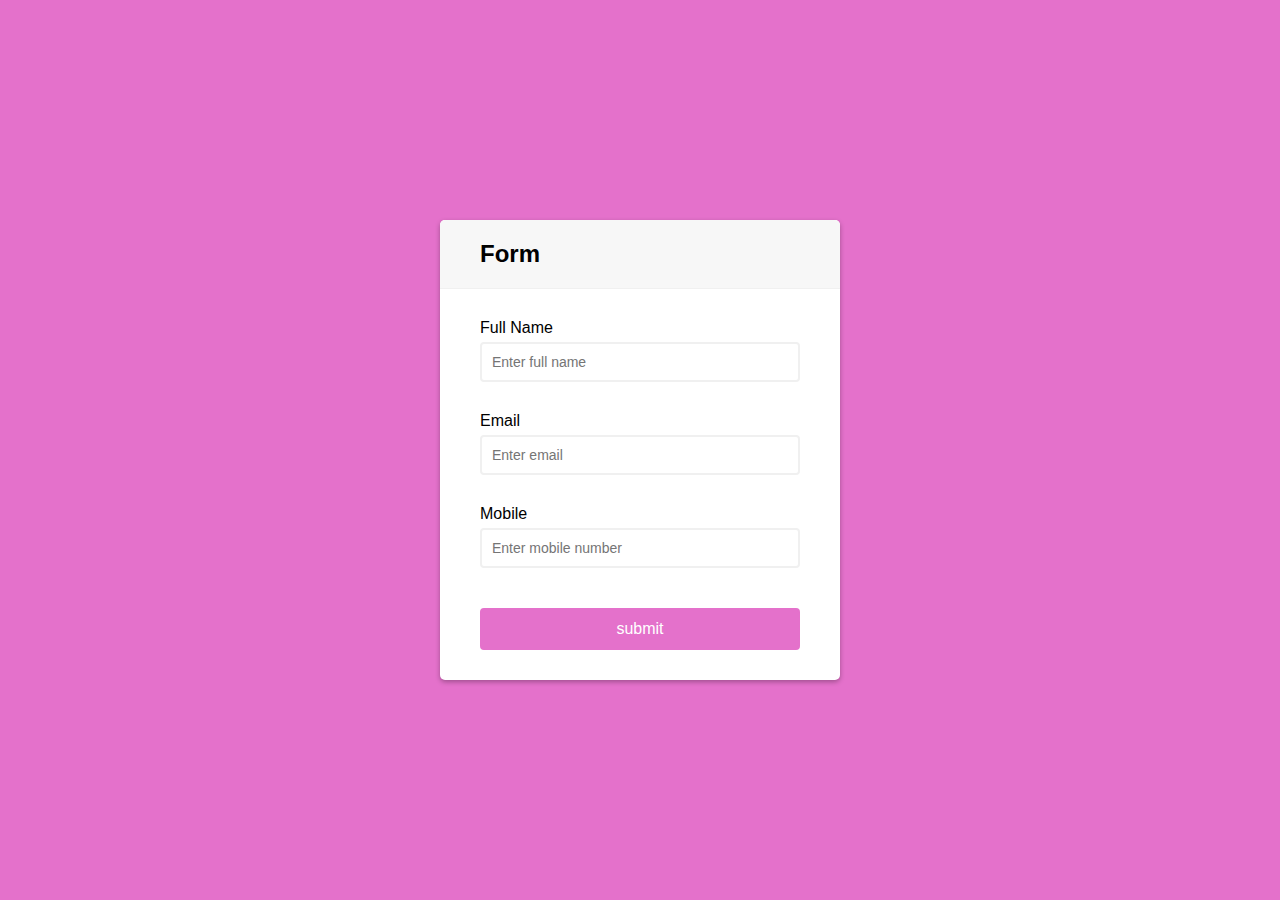
<file: index.html>
<!DOCTYPE html>
<html lang="en">
<head>
    <meta charset="UTF-8">
    <meta http-equiv="X-UA-Compatible" content="IE=edge">
    <meta name="viewport" content="width=device-width, initial-scale=1.0">
    <title>Assignment</title>
    <link rel="stylesheet" href="style.css">
</head>
<body>
    <div class="container">
        <div class="header">
            <h2>Form</h2>
        </div>
        <form action="success.html" method="GET" onsubmit="checkInputs()" id="form" class="form">
            <div class="form-control">
                <label for="fullName">Full Name</label>
                <input type="text" placeholder="Enter full name" name="fullName" id="fullName" required />
                <small>Error message</small>
            </div>
            <div class="form-control">
                <label>Email</label>
                <input type="text" placeholder="Enter email" name="email" id="email" />
                <small>Error message</small>
            </div>
            <div class="form-control">
                <label>Mobile</label>
                <input type="text" placeholder="Enter mobile number" name="mobile" 
                id="mobile"/>
                <small>Error message</small>
            </div>
            <input class="button" type="submit" name="submit" value="submit" onclick="handleSubmit()" style="cursor: pointer;" >
        </form>
    </div>
    <script src="script.js"></script>
</body>
</html>
</file>
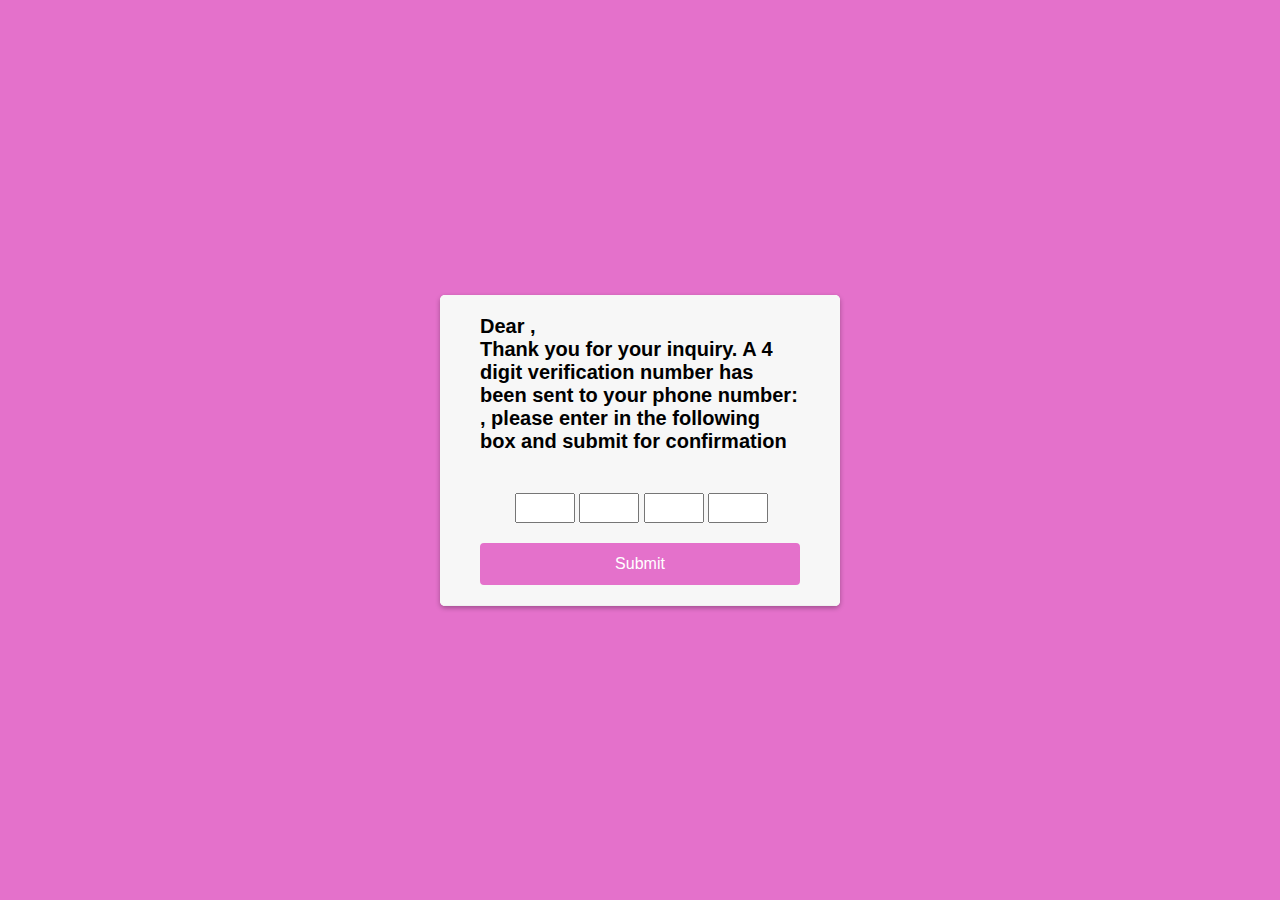
<file: success.html>
<!DOCTYPE html>
<html lang="en">

<head>
    <meta charset="UTF-8">
    <meta http-equiv="X-UA-Compatible" content="IE=edge">
    <meta name="viewport" content="width=device-width, initial-scale=1.0">
    <title></title>
    <link rel="stylesheet" href="style.css">
</head>

<body>
    <div class="container" >
        <div class="header">
            <h2 style="font-size:20px;">Dear <span id="result-name"></span>, <br> Thank you for your inquiry. A 4 digit
                verification number has been sent to your phone number: <span id="result-number"></span>,
                please enter in the following box and submit for confirmation</h2>
                <div style="margin-left: 35px; margin-top: 40px;">
                    <input type="text" id="text1" onkeyup="move(event,'','text1','text2')"  maxlength="1"style="width:60px; height: 30px;">
                    <input type="text" id="text2" onkeyup="move(event,'text1','text2','text3')" maxlength="1"style="width:60px; height: 30px;">
                    <input type="text" id="text3" onkeyup="move(event,'text2','text3','text4')" maxlength="1"style="width:60px; height: 30px;">
                    <input type="text" id="text4" onkeyup="move(event,'text3','text4','')" maxlength="1"style="width:60px; height: 30px;">
                </div>
                <div>
                    <input type="submit" class="button" onclick="sendSMS()">
                </div>
            </div>

    </div>

    <script>
        window.addEventListener('load', () => {
            const name = localStorage.getItem("NAME");
            const number = localStorage.getItem("MOBILE");
            // const param = (new URL(document.location)).searchParams;

            document.getElementById('result-name').innerHTML = name;
            document.getElementById('result-number').innerHTML = number;
        })

        function move(e, p, c, n){
            console.log(length);
            var length = document.getElementById(p).value.length;
        }
        function sendSMS(){
            // alert('Alert');
            var xhttp = new XMLHttpRequest();
            xhttp.onreadystatechange = function(){
                if(this.readyState == 4 && this.status == 200){

                }
            }
            xhttp.open('GET','')
        }
    </script>
</body>

</html>
</file>
<file: style.css>
/* @import url('https://fonts.googleapis.com/css?family=Muli&display=swap');
@import url('https://fonts.googleapis.com/css?family=Open+Sans:400,500&display=swap'); */

* {
	box-sizing: border-box;
}

body {
	background-color: #e471cb;
	font-family: 'Open Sans', sans-serif;
	display: flex;
	align-items: center;
	justify-content: center;
	min-height: 100vh;
	margin: 0;
}

.container {
	background-color: #fff;
	border-radius: 5px;
	box-shadow: 0 2px 5px rgba(0, 0, 0, 0.3);
	overflow: hidden;
	width: 400px;
	max-width: 100%;
}

.header {
	border-bottom: 1px solid #f0f0f0;
	background-color: #f7f7f7;
	padding: 20px 40px;
}

.header h2 {
	margin: 0;
}

.form {
	padding: 30px 40px;	
}

.form-control {
	margin-bottom: 10px;
	padding-bottom: 20px;
	position: relative;
}

.form-control label {
	display: inline-block;
	margin-bottom: 5px;
}

.form-control input {
	border: 2px solid #f0f0f0;
	border-radius: 4px;
	display: block;
	font-family: inherit;
	font-size: 14px;
	padding: 10px;
	width: 100%;
}

.form-control input:focus {
	outline: 0;
	border-color: #777;
}

.form-control.success input {
	border-color: #2ecc71;
}

.form-control.error input {
	border-color: #e74c3c;
}

.form-control i {
	visibility: hidden;
	position: absolute;
	top: 40px;
	right: 10px;
}

.form-control.success i.fa-check-circle {
	color: #2ecc71;
	visibility: visible;
}

.form-control.error i.fa-exclamation-circle {
	color: #e74c3c;
	visibility: visible;
}

.form-control small {
	color: #e74c3c;
	position: absolute;
	bottom: 0;
	left: 0;
	visibility: hidden;
}

.form-control.error small {
	visibility: visible;
}

 .button {
	background-color: #e471cb;
	border: 2px solid #e471cb;
	border-radius: 4px;
	color: #fff;
	display: block;
	font-family: inherit;
	font-size: 16px;
	padding: 10px;
	margin-top: 20px;
	width: 100%;
	cursor: pointer;
}








/* SOCIAL PANEL CSS */
.social-panel-container {
	position: fixed;
	right: 0;
	bottom: 80px;
	transform: translateX(100%);
	transition: transform 0.4s ease-in-out;
}

.social-panel-container.visible {
	transform: translateX(-10px);
}

.social-panel {	
	background-color: #fff;
	border-radius: 16px;
	box-shadow: 0 16px 31px -17px rgba(0,31,97,0.6);
	border: 5px solid #001F61;
	display: flex;
	flex-direction: column;
	justify-content: center;
	align-items: center;
	font-family: 'Muli';
	position: relative;
	height: 169px;	
	width: 370px;
	max-width: calc(100% - 10px);
}

.social-panel button.close-btn {
	border: 0;
	color: #97A5CE;
	cursor: pointer;
	font-size: 20px;
	position: absolute;
	top: 5px;
	right: 5px;
}

.social-panel button.close-btn:focus {
	outline: none;
}

.social-panel p {
	background-color: #001F61;
	border-radius: 0 0 10px 10px;
	color: #fff;
	font-size: 14px;
	line-height: 18px;
	padding: 2px 17px 6px;
	position: absolute;
	top: 0;
	left: 50%;
	margin: 0;
	transform: translateX(-50%);
	text-align: center;
	width: 235px;
}

.social-panel p i {
	margin: 0 5px;
}

.social-panel p a {
	color: #FF7500;
	text-decoration: none;
}

.social-panel h4 {
	margin: 20px 0;
	color: #97A5CE;	
	font-family: 'Muli';	
	font-size: 14px;	
	line-height: 18px;
	text-transform: uppercase;
}

.social-panel ul {
	display: flex;
	list-style-type: none;
	padding: 0;
	margin: 0;
}

.social-panel ul li {
	margin: 0 10px;
}

.social-panel ul li a {
	border: 1px solid #DCE1F2;
	border-radius: 50%;
	color: #001F61;
	font-size: 20px;
	display: flex;
	justify-content: center;
	align-items: center;
	height: 50px;
	width: 50px;
	text-decoration: none;
}

.social-panel ul li a:hover {
	border-color: #FF6A00;
	box-shadow: 0 9px 12px -9px #FF6A00;
}

.floating-btn {
	border-radius: 26.5px;
	background-color: #001F61;
	border: 1px solid #001F61;
	box-shadow: 0 16px 22px -17px #03153B;
	color: #fff;
	cursor: pointer;
	font-size: 16px;
	line-height: 20px;
	padding: 12px 20px;
	position: fixed;
	bottom: 20px;
	right: 20px;
	z-index: 999;
}

.floating-btn:hover {
	background-color: #ffffff;
	color: #001F61;
}

.floating-btn:focus {
	outline: none;
}

.floating-text {
	background-color: #001F61;
	border-radius: 10px 10px 0 0;
	color: #fff;
	font-family: 'Muli';
	padding: 7px 15px;
	position: fixed;
	bottom: 0;
	left: 50%;
	transform: translateX(-50%);
	text-align: center;
	z-index: 998;
}

.floating-text a {
	color: #FF7500;
	text-decoration: none;
}

@media screen and (max-width: 480px) {

	.social-panel-container.visible {
		transform: translateX(0px);
	}
	
	.floating-btn {
		right: 10px;
	}
}
</file>
